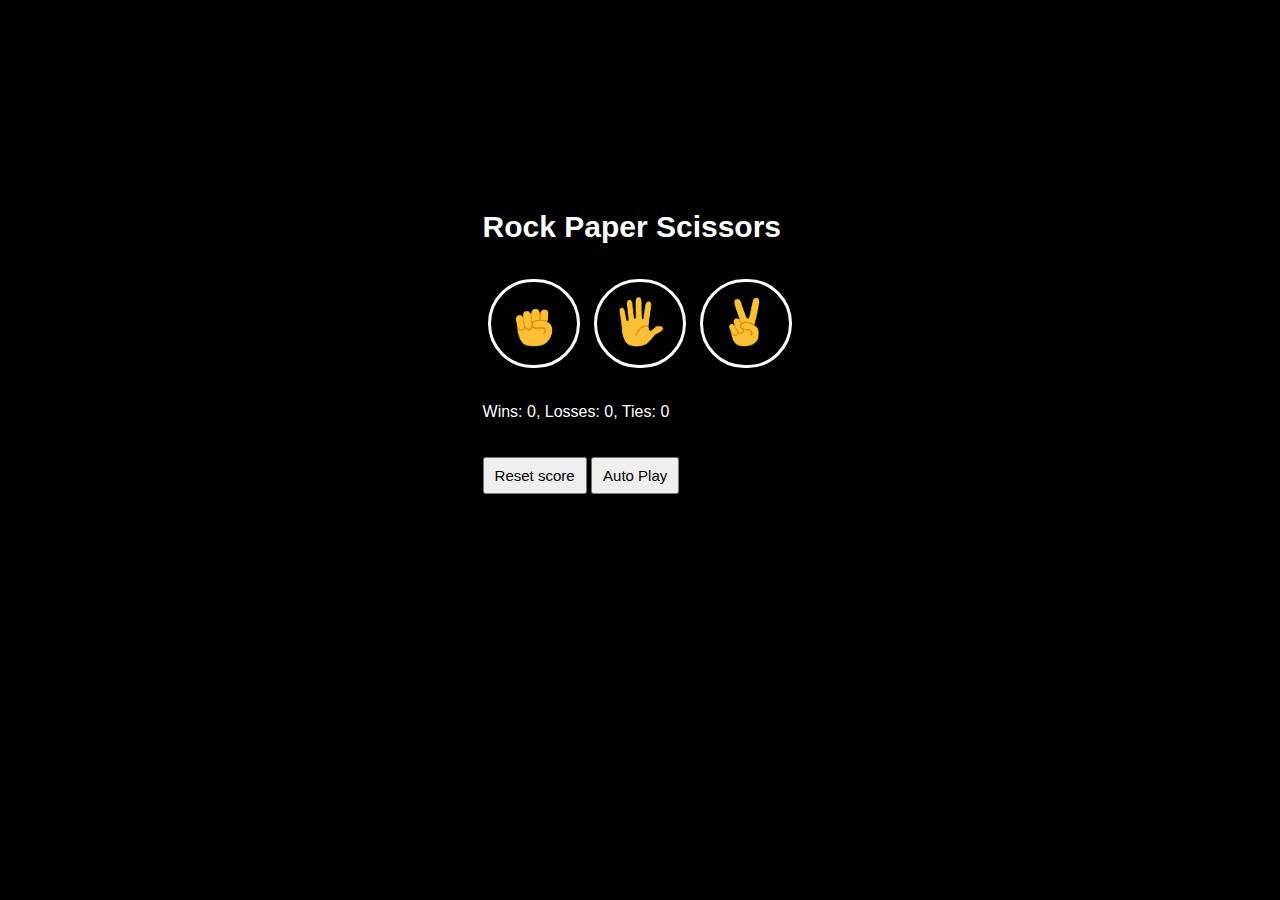
<file: index.html>
<!DOCTYPE html>
<html lang="en">
<head>
    <meta charset="UTF-8">
    <meta name="viewport" content="width=device-width, initial-scale=1.0">
    <link rel="icon" type="image/png" href="images/joystick.png" />
    <title>Rock Paper Scissors</title>
    <link rel="stylesheet" href="rock-paper.scissors.css">
</head>
<body>
    <div class="area">
        <p class="title">Rock Paper Scissors</p>

        <button class= "mov game"><img src="images/rock-emoji.png" class="choice"></button>

        <button class= "mov" onclick="
            play('paper');
        "><img src="images/paper-emoji.png" class="choice"></button>

        <button class= "mov" onclick="
            play('scissors');        
        "><img src="images/scissors-emoji.png" class="choice"></button>

        <p class="result rslt"></p>
        <p class="moves"></p>
        <p class="score scr"></p>

        <button class="rst">Reset score</button>

        <button class="auto" onclick="
            autoplay();
        ">Auto Play</button>
    
        <p class="reset"></p>
    </div>
    <script src="rock-paper-scissors.js"></script>
</body>
</html>
</file>
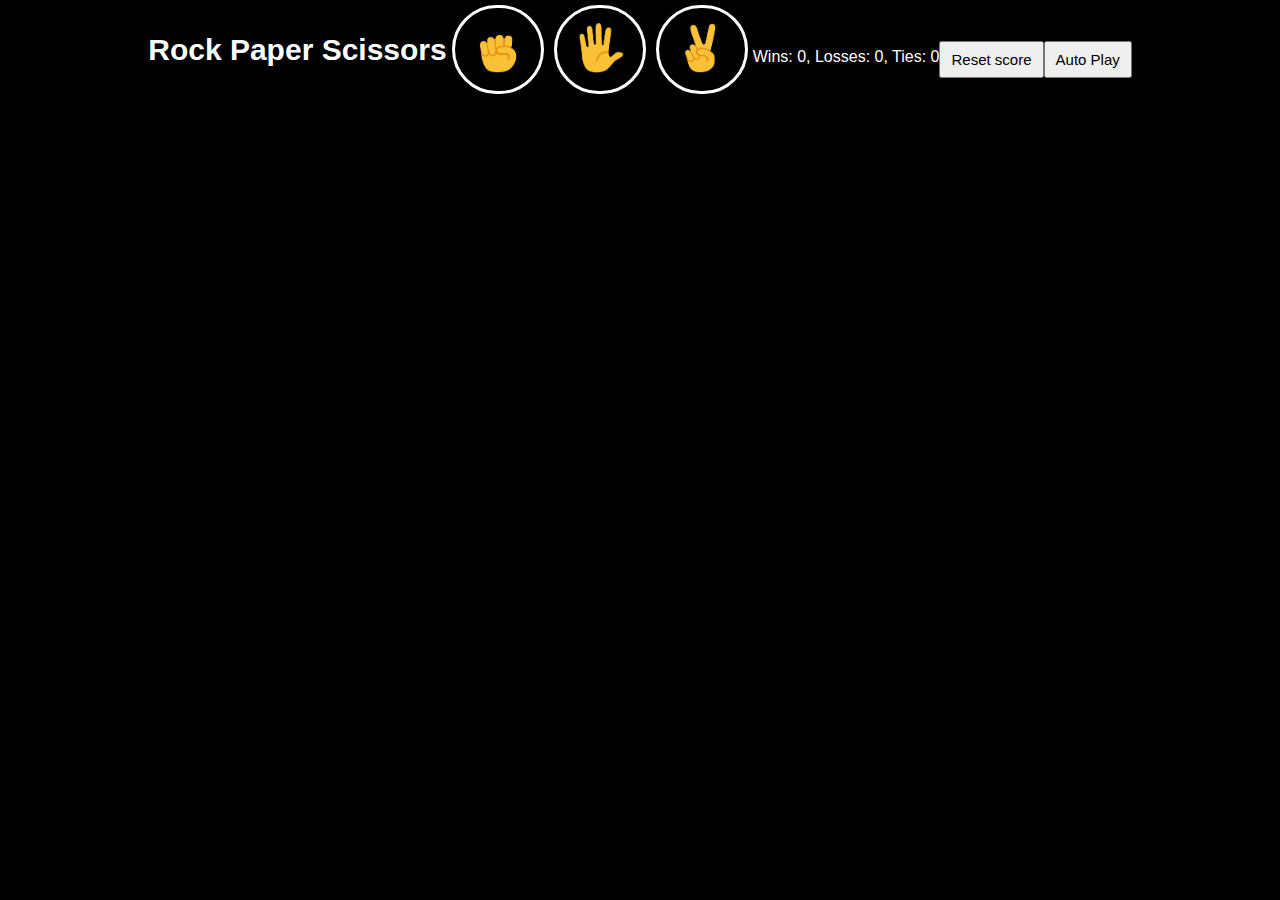
<file: rock-paper-scissors.html>
<!DOCTYPE html>
<html lang="en">
<head>
    <meta charset="UTF-8">
    <meta name="viewport" content="width=device-width, initial-scale=1.0">
    <title>Rock Paper Scissors</title>
    <link rel="stylesheet" href="rock-paper.scissors.css">
</head>
<body>
    <p class="title">Rock Paper Scissors</p>

    <button class= "mov game"><img src="images/rock-emoji.png" class="choice"></button>

    <button class= "mov" onclick="
        play('paper');
    "><img src="images/paper-emoji.png" class="choice"></button>

    <button class= "mov" onclick="
        play('scissors');        
    "><img src="images/scissors-emoji.png" class="choice"></button>

    <p class="result rslt"></p>
    <p class="moves"></p>
    <p class="score scr"></p>

    <button class="rst">Reset score</button>

    <button class="auto" onclick="
        autoplay();
    ">Auto Play</button>
    
    <p class="reset"></p>
    <script src="rock-paper-scissors.js"></script>
</body>
</html>
</file>
<file: rock-paper.scissors.css>
body{
    background-color: black;
    color: white;
    font-family: Arial;
    margin:auto;
    display:flex;
    justify-content:center;
    align-items:center;
}

.area{
    margin-top:20vh;
}

.title{
    font-size: 30px;
    font-weight: bold;
}

.choice{
    height: 50px;
    width: 50px;
}
.mov{
    background-color: black;
    border: 3px solid white;
    padding: 15px 18px;
    margin: 5px;
    border-radius: 50px;
    cursor: pointer;
}

.rslt{
    font-size: 25px;
}

.scr{
    margin-top: 30px;
}

.rst,.auto{
    margin-top: 20px;
    font-size: 15px;
    padding: 8px 10px;
}

.b1{
    margin-right: 10px;
}

.b{
    font-size: 15px;
    /* padding: 5px 6px; */
    width: 48px;
    height: 28px;
}
</file>
